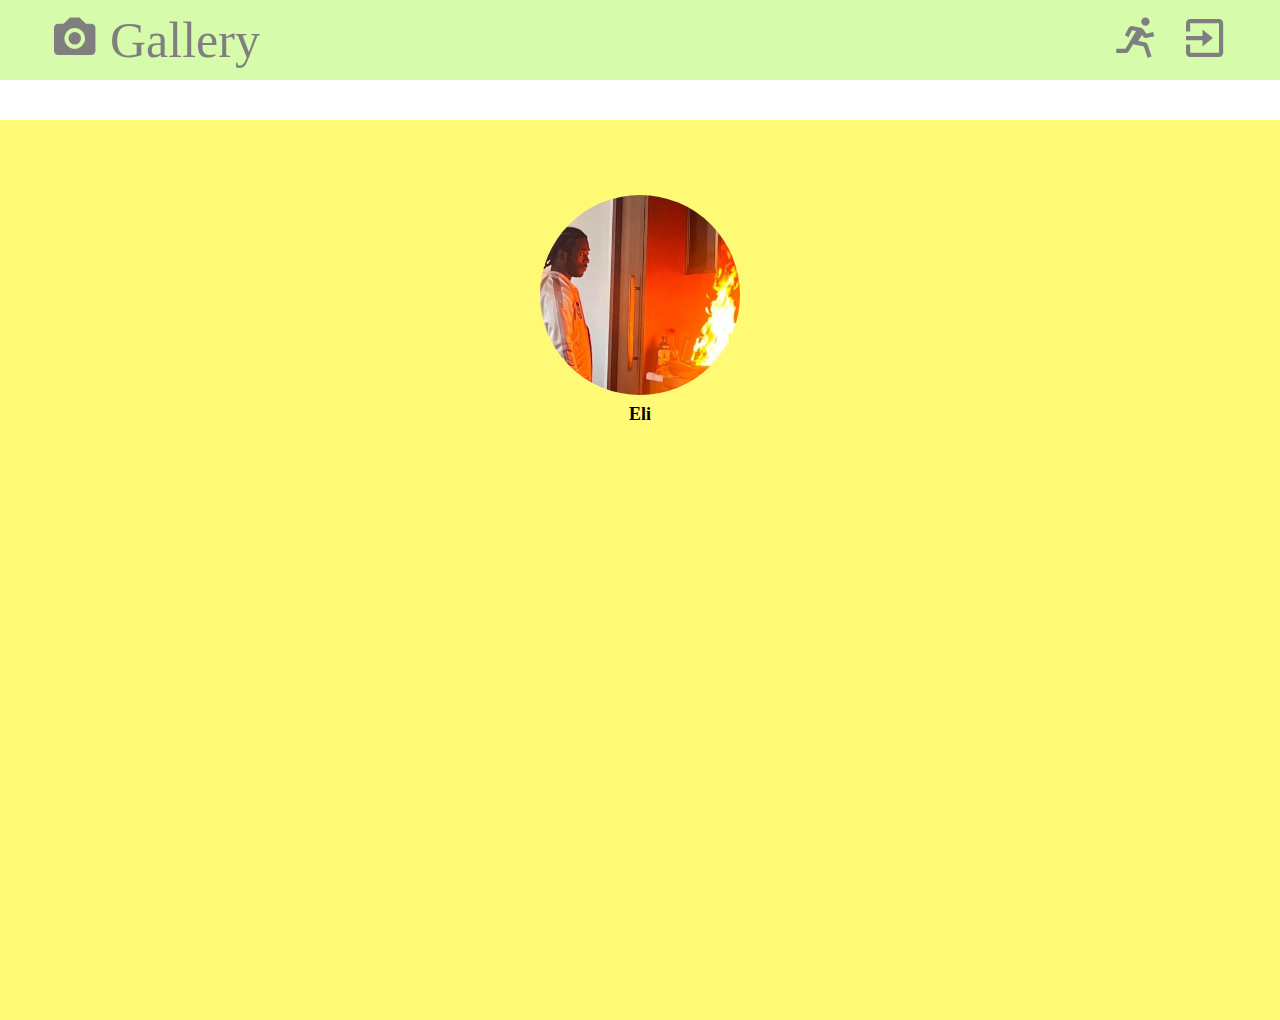
<file: index.html>
<!DOCTYPE html>
<html lang="en">
  <head>
    <meta charset="UTF-8" />
    <title>Gallery</title>
    <link rel="stylesheet" href="./reset.css" />
    <link rel="stylesheet" href="./header.css" />
    <script defer src="./script.js"></script>
    <link
      href="https://unpkg.com/boxicons@2.1.4/css/boxicons.min.css"
      rel="stylesheet"
    />
    <link rel="stylesheet" href="./style.css" />
  </head>
  <body>
    <header class="active">
      <div class="header_contents">
        <div class="left">
          <div class="icon">
            <i class="bx bxs-camera"></i>
          </div>
          <div class="title">Gallery</div>
        </div>
        <div class="right">
          <div class="icon">
            <i class="bx bx-run bx-tada"></i>
          </div>
          <div class="icon">
            <i class="bx bx-exit bx-flashing"></i>
          </div>
        </div>
      </div>
    </header>
    <main>
      <div class="main_contents">
        <a href="./profile.html">
          <div class="profile">
            <div class="user_image">
              <img src="./life.JPG" alt="user_profile" />
            </div>
            <div class="user_name">Eli</div>
          </div>
        </a>
      </div>
    </main>
  </body>
</html>
</file>
<file: header.css>
@import url('./viriables.css');

/*header*/

header {
  position: fixed;
  top: 0;
  left: 0;
  display: flex;
  background-color: var(--color-header);
  align-items: center;
  justify-content: center;
  width: 100%;
  height: 120px;
  padding: 0 15px;
  transition: all 0.3s ease;
}

header.active {
  opacity: 0.5;
  height: 80px;
  padding: 0;
}

header.active .header_contents {
  padding: 0;
}

.header_contents {
  display: flex;
  width: 100%;
  max-width: 1200px;
  justify-content: space-between;
  align-items: center;
  padding: 0 20px;
  transition: all 0.3s ease;
}

.header_contents .icon {
  margin-left: 10px;
  margin-right: 10px;
}

.left,
.right {
  display: flex;
  align-items: center;
  font-size: 50px;
}
</file>
<file: style.css>
/*main*/

main {
  background-color: var(--color-main);
  width: 100%;
  display: flex;
  justify-content: center;
  margin-top: 120px;
  min-height: 100vh;
  color: var(--color-font);
}

.main_contents {
  width: 100%;
  max-width: 1200px;
  display: flex;
  justify-content: center;
  flex-wrap: wrap;
  padding: 50px 10px;
}

.profile {
  display: flex;
  flex-direction: column;
  align-items: center;
  margin: 25px;
  transition: all 0.3s ease;
  cursor: pointer;
}

.profile:hover .user_image {
  width: 300px;
  height: 300px;
}

.user_image {
  display: flex;
  justify-content: center;
  align-items: center;
  width: 200px;
  height: 200px;
  border-radius: 50%;
  overflow: hidden;
  margin-bottom: 10px;
  transition: all 0.3s ease;
}

.user_image img {
  height: 100%;
  width: 100%;
  object-fit: cover;
}

.user_name {
  font-size: 18px;
  font-weight: bold;
}

a {
  text-decoration: none;
  color: var(--color-font);
}
</file>
